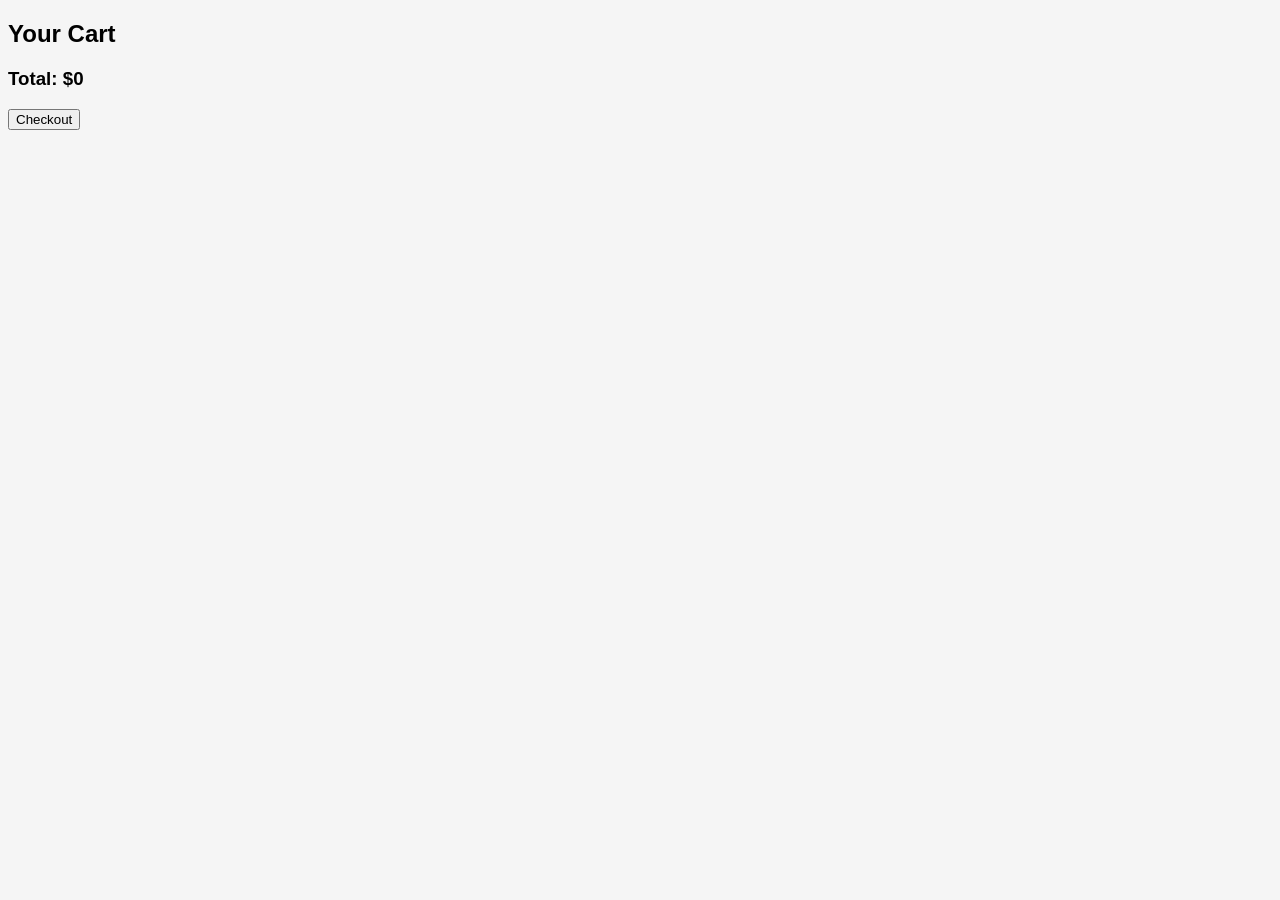
<file: cart.html>
<!DOCTYPE html>
<html>
<head>
  <title>Cart</title>
  <link rel="stylesheet" href="style.css">
</head>
<body>

<h2 class="text-center mt-4">Your Cart</h2>

<div id="cart-items" class="container"></div>

<h3 class="text-center mt-3">Total: $<span id="total"></span></h3>

<div class="text-center">
  <button onclick="checkout()" class="btn btn-success">Checkout</button>
</div>

<script src="app.js"></script>
</body>
</html>
</file>
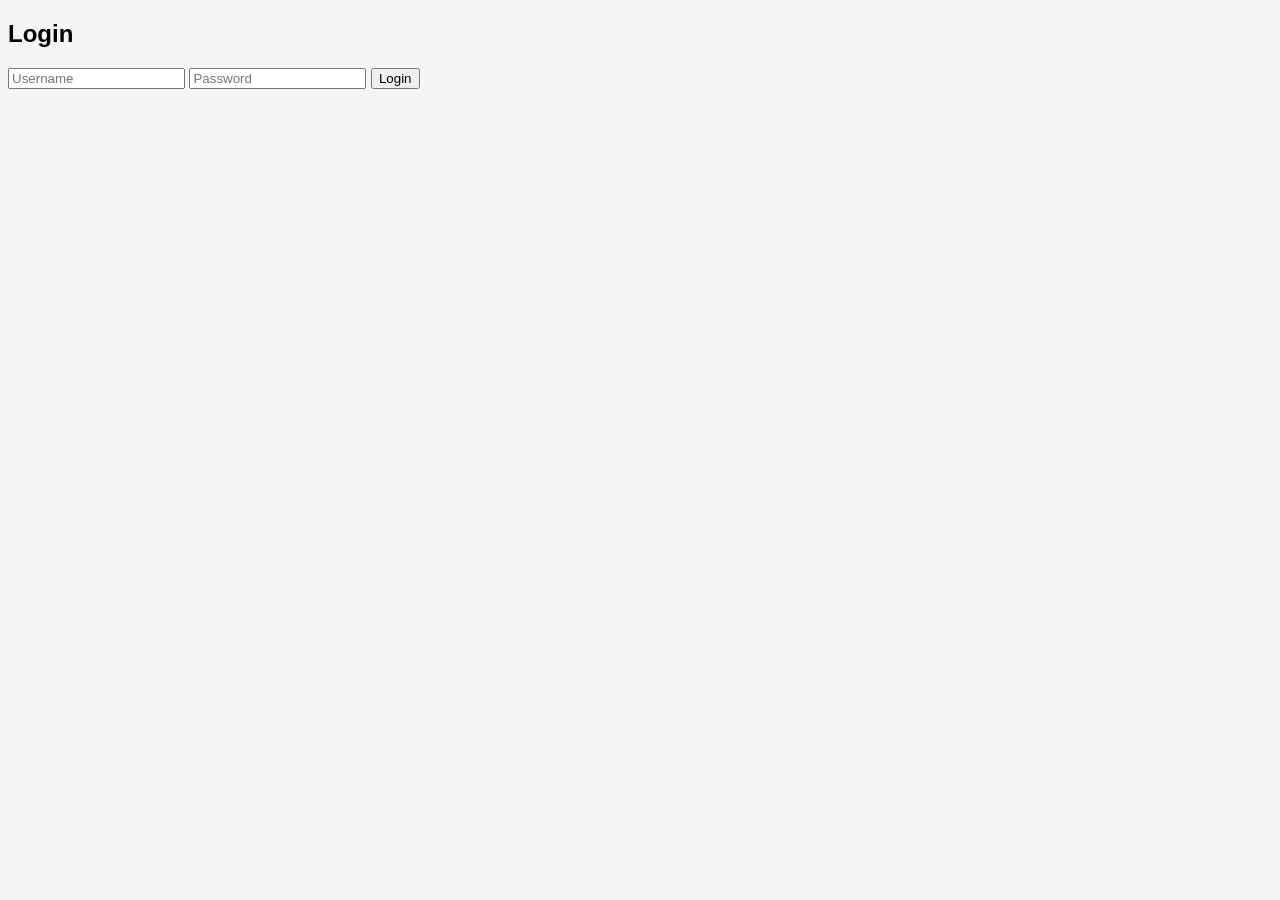
<file: login.html>
<!DOCTYPE html>
<html>
<head>
  <title>Login</title>
  <link rel="stylesheet" href="style.css">
</head>
<body class="text-center">

<h2 class="mt-5">Login</h2>

<input type="text" id="username" placeholder="Username" class="form-control w-25 m-auto mt-3">
<input type="password" id="password" placeholder="Password" class="form-control w-25 m-auto mt-3">

<button onclick="login()" class="btn btn-primary mt-3">Login</button>

<script src="app.js"></script>
</body>
</html>
</file>
<file: style.css>
body {
  font-family: Arial;
  background: #f5f5f5;
}

.card {
  transition: 0.3s;
}

.card:hover {
  transform: scale(1.05);
}

button {
  transition: 0.3s;
}

button:hover {
  transform: scale(1.1);
}
</file>
